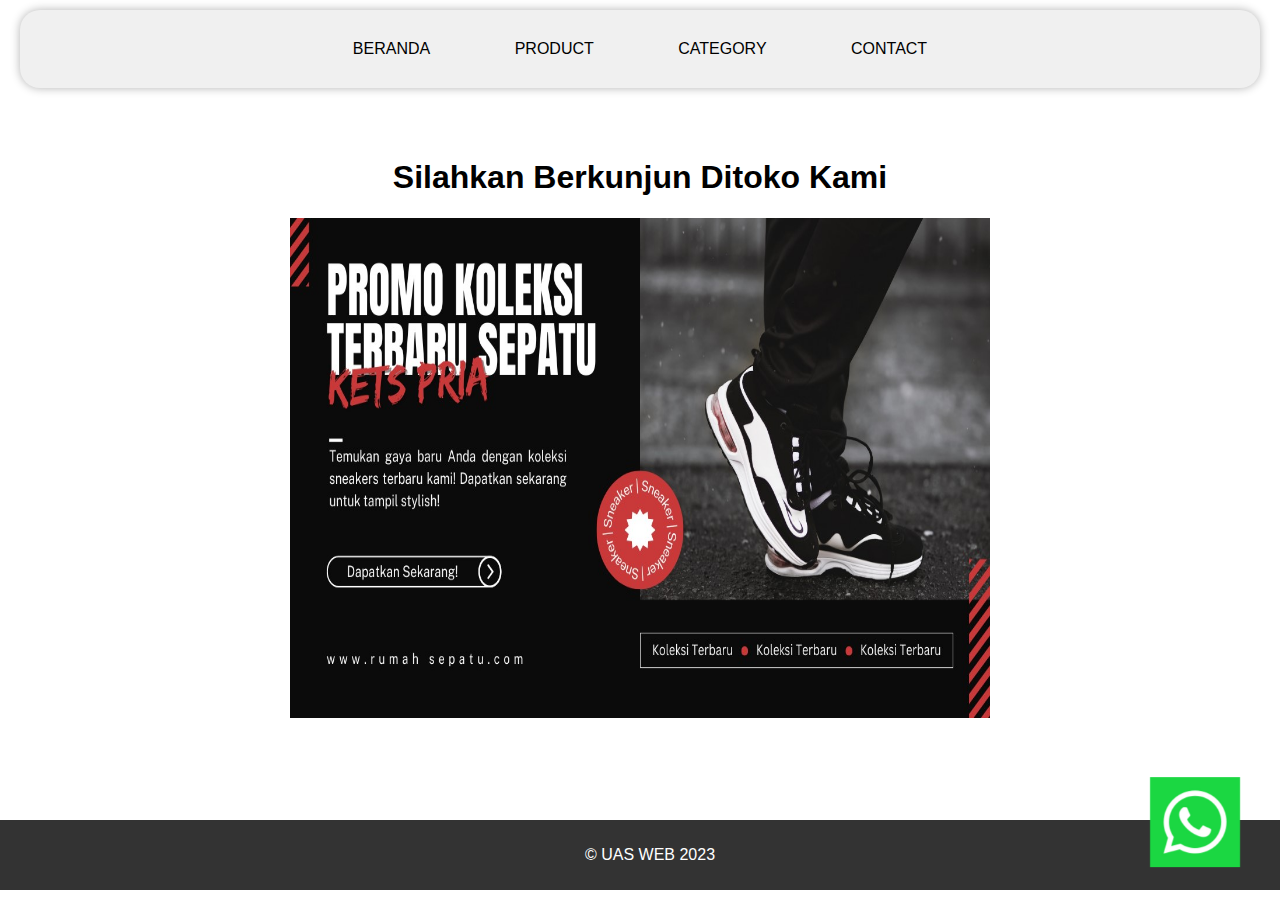
<file: index.html>
<!DOCTYPE html>
<html>
  <head>
    <title>UAS WEB</title>
    <link rel="stylesheet" type="text/css" href="malas.css" />
    <link rel="icon" type="image/png/jpg" href="A.jpg" />
  </head>
  <body>
    <header>
      <nav class="navbar">
        <a class="app-bar" href="index.html">BERANDA</a>
        <a class="app-bar" href="about.html">PRODUCT</a>
        <a class="app-bar" href="label.html">CATEGORY</a>
        <a class="app-bar" href="kontak.html">CONTACT</a>
      </nav>
    </header>
    <div>
      <div class="gambar">
        <h1>Silahkan Berkunjun Ditoko Kami</h1>
        <img src="S.jpg" width="700" height="500" />
        <p>
        </p>
      </div>
    <button id="button" class="floating-button">
      <img src="logo-wa-whatsapp.jpg" width="90" height="90" />
    </a>
    </button>
    <script src="rumit.js"></script>
    <footer>
      <p>&copy; UAS WEB 2023 </p>
    </footer>
  </body>
</html>
</file>
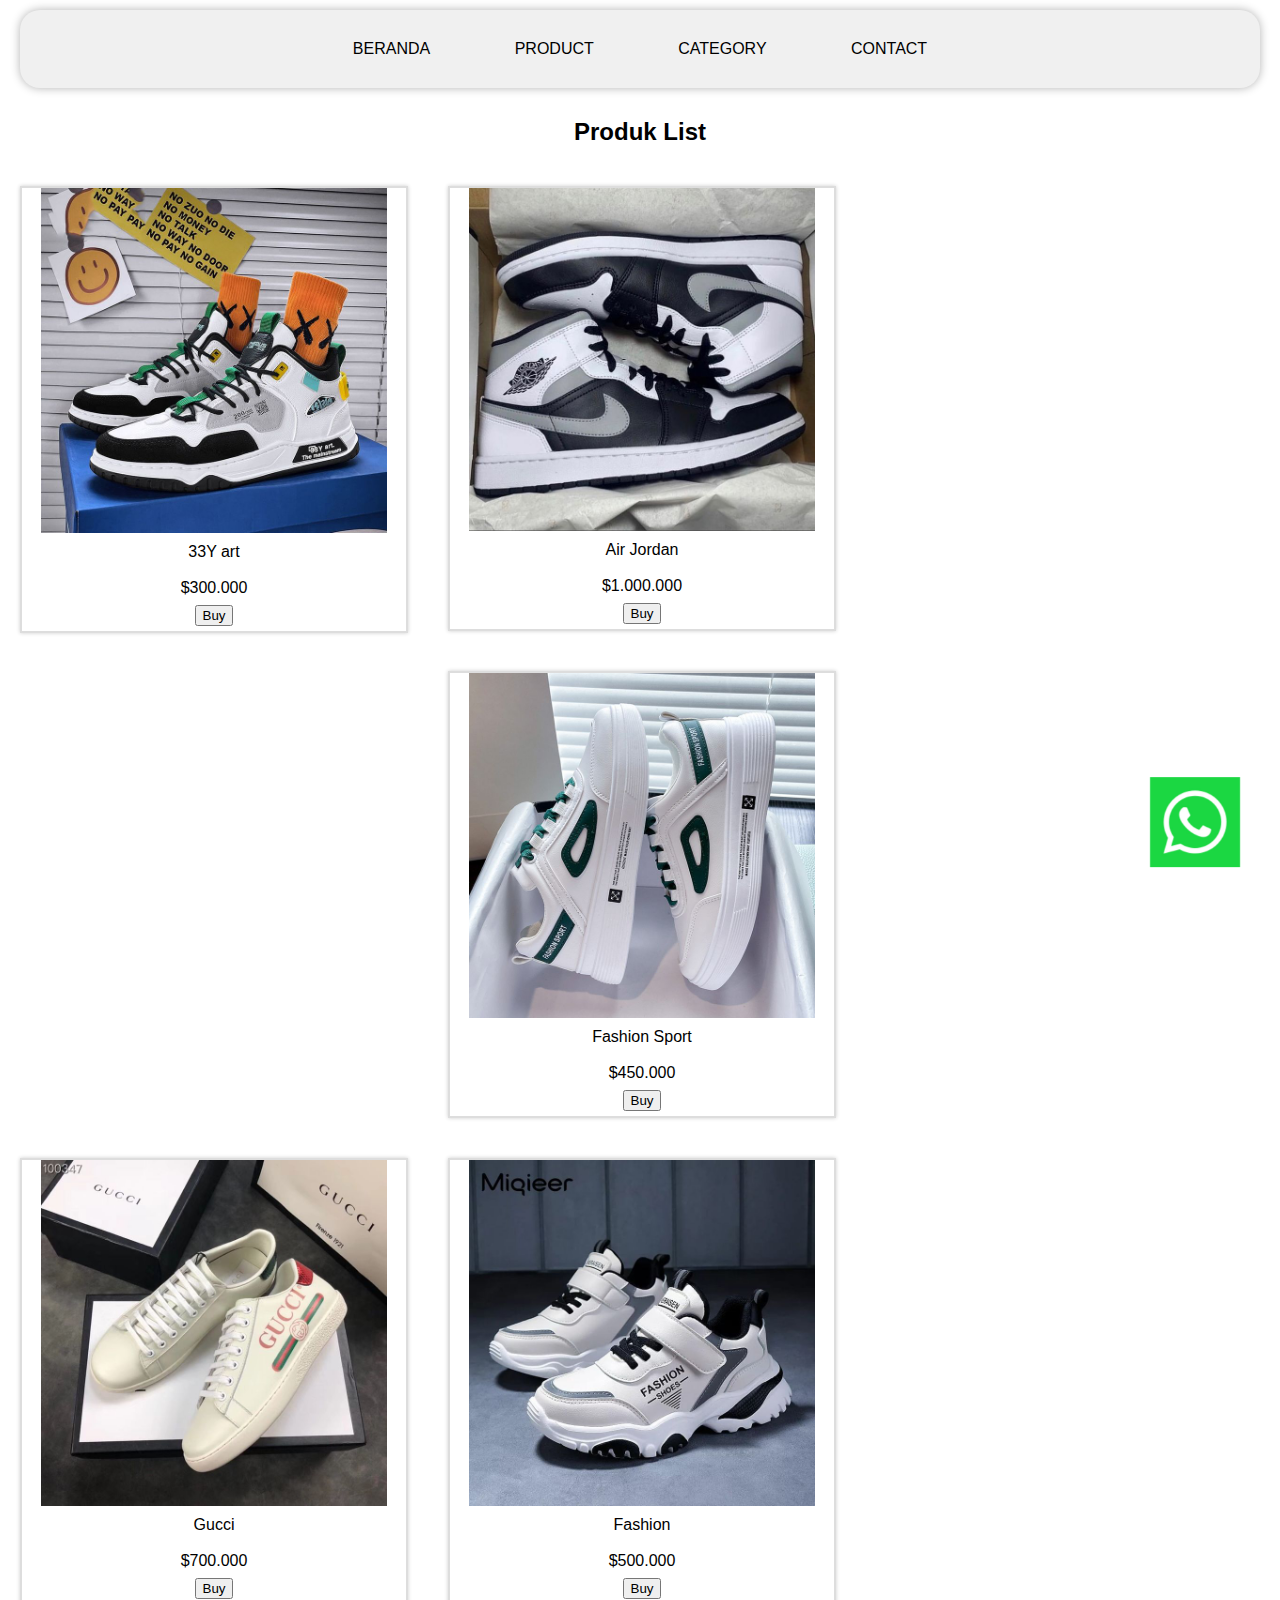
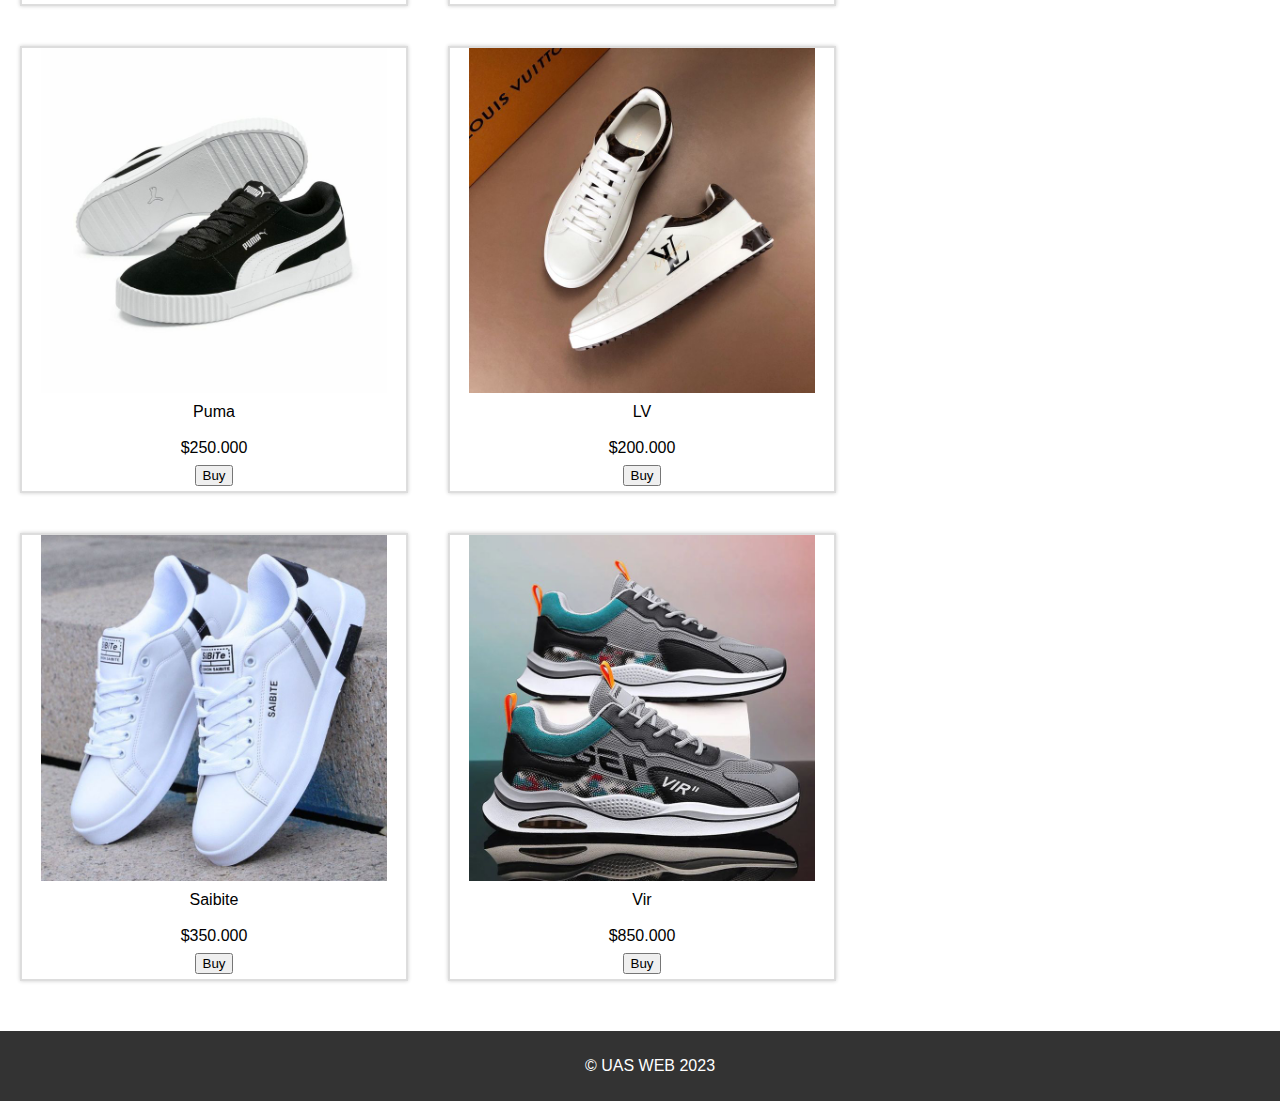
<file: about.html>
<!DOCTYPE html> 
<html>
<head>
    <title>UAS WEB</title>
    <link rel="stylesheet" type="text/css" href="malas.css">
    <link rel="icon" type="image/png/jpg" href="A.jpg">
</head>
<body>
    <header>
        <nav class="navbar">
            <a class="app-bar" href="index.html">BERANDA</a>
            <a class="app-bar" href="about.html">PRODUCT</a>
            <a class="app-bar" href="label.html">CATEGORY</a>
            <a class="app-bar" href="index.html">CONTACT</a>
        </nav>
    </header>
    <div>
        <h2>Produk List</h2>
        <div id="product-container">
            <div class="product">
                <img src="S1.jpg" alt="Produk 1">
                <p>33Y art</p> 
                <p>$300.000</p>
                <button>Buy</button>
            </div>
            <div class="product">
                <img src="S2.jpg" alt="Produk 2">
                <p>Air Jordan</p>
                <p>$1.000.000</p>
                <button>Buy</button>
            </div>
            <div class="product">
                <img src="S3.jpg" alt="Produk 3">
                <p>Fashion Sport</p>
                <p>$450.000</p>
                <button>Buy</button>
            </div>
            <div class="product">
                <img src="S4.jpg" alt="Produk 4">
                <p>Gucci</p>
                <p>$700.000</p>
                <button>Buy</button>
            </div><div class="product">
                <img src="S5.jpg" alt="Produk 5">
                <p>Fashion</p>
                <p>$500.000</p>
                <button>Buy</button>
            </div>
            <div class="product">
                <img src="S6.jpg" alt="Produk 6">
                <p>Puma</p>
                <p>$250.000</p>
                <button>Buy</button>
            </div>
            <div class="product">
                <img src="S7.jpg" alt="Produk 7">
                <p>LV</p>
                <p>$200.000</p>
                <button>Buy</button>
            </div>
            <div class="product">
                <img src="S8.jpg" alt="Produk 8">
                <p>Saibite</p>
                <p>$350.000</p>
                <button>Buy</button>
            </div>
            <div class="product">
                <img src="S9.jpg" alt="Produk 9">
                <p>Vir</p>
                <p>$850.000</p>
                <button>Buy</button>
            </div>  
    </div>
    <button id="button" class="floating-button">
        <img src="logo-wa-whatsapp.jpg"width="90" height="90">
    </button>
    <script src="rumit.js"></script>
    <footer>
        <p>&copy; UAS WEB 2023  </p></footer>
</body>  
</html>
</file>
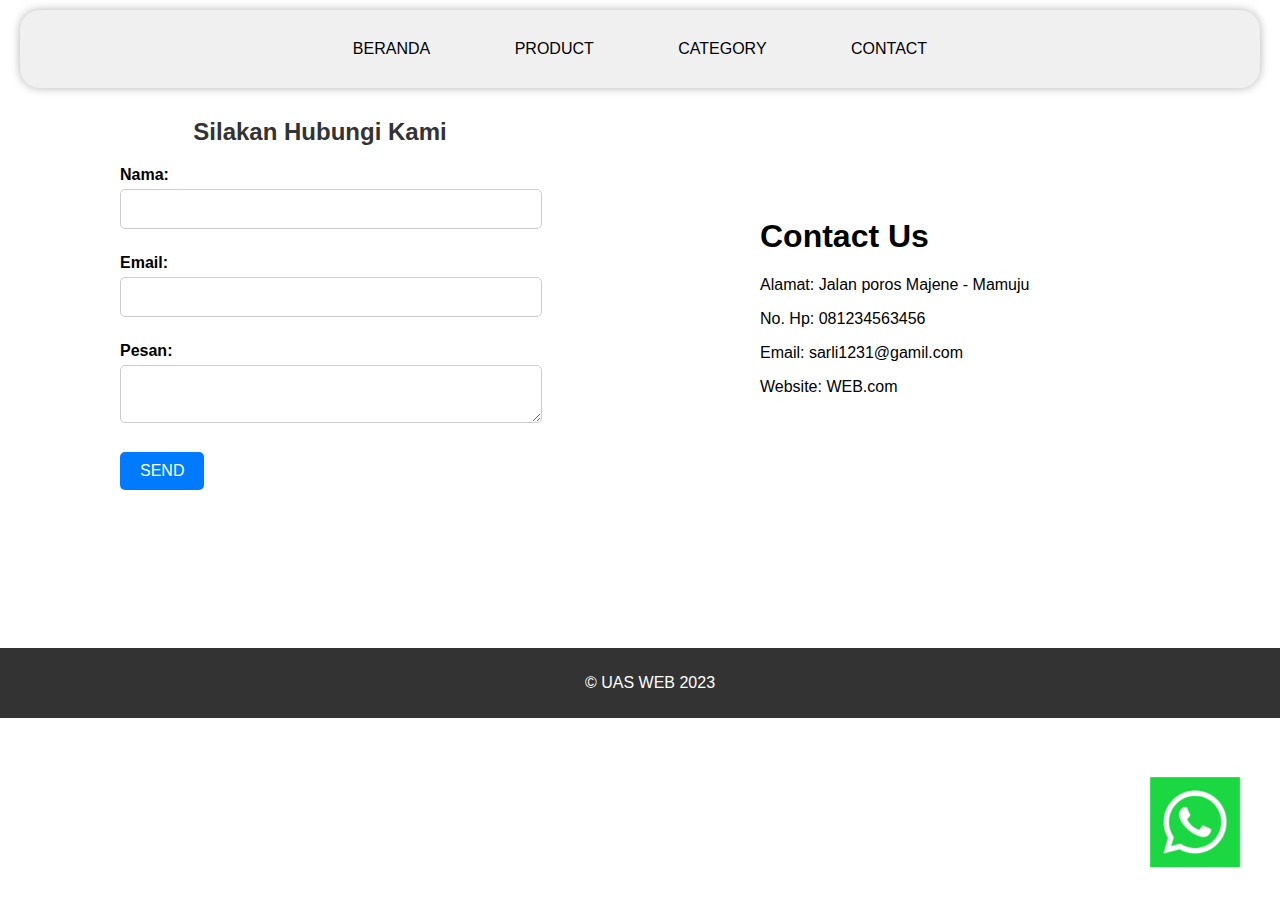
<file: kontak.html>
<!DOCTYPE html> 
<html>
<head>
    <title>UAS WEB</title>
    <link rel="stylesheet" type="text/css" href="malas.css">
    <link rel="icon" type="image/png/jpg" href="A.jpg">

</head> 
<body> 
    <header>
        <nav class="navbar">
            <a class="app-bar" href="index.html">BERANDA</a>
            <a class="app-bar" href="about.html">PRODUCT</a>
            <a class="app-bar" href="label.html">CATEGORY</a>
            <a class="app-bar" href="kontak.html">CONTACT</a>
        </nav>
    </header>
    <div class="contact-container">
    <div class="contact-form">
        <h2>Silakan Hubungi Kami</h2>
        <form action="" method="post">
            <label for="name">Nama:</label>
            <input type="text" id="name" name="name" required>

            <label for="email">Email:</label>
            <input type="email" id="email" name="email" required>

            <label for="message">Pesan:</label>
            <textarea id="message" name="message" required></textarea>

            <button type="submit">SEND</button>
        </form>
    </div>
    <div class="contact-info">
        <h1>Contact Us</h1>
        <p>Alamat: Jalan poros Majene - Mamuju</p>
        <p>No. Hp: 081234563456</p>
        <p>Email: sarli1231@gamil.com</p>
        <p>Website: WEB.com</p>
    </div>
    </div><br><br><br><br><br><br>
        <button id="button" class="floating-button">
          <img src="logo-wa-whatsapp.jpg" width="90" height="90" />
        </a>
        </button>
        <script src="rumit.js"></script>
    <footer>
        <p>&copy; UAS WEB 2023  </p>
    </footer>
</body>
</html>
</file>
<file: malas.css>
header {
    color: #000000; 
    padding: 10px;
    text-align: center;
}
body {   
    display: flex;
    flex-direction: column; 
    margin: 0;
    padding: 0;
    padding-bottom: 100px;
    position: relative;
    font-family: Arial, Helvetica, sans-serif;
}
h2 {
    text-align: center;
}

.navbar {
    background-color: #f0f0f0;
    padding: 20px;
    border-radius: 20px;
    box-shadow: 0 0 10px rgba(0, 0, 0, 0.3);
    max-width: 1200px;
    margin: auto;
}

.navbar a{
        display: inline-block;
        margin: 0 20px;
        color: #000000;
        text-decoration: none;
        transition: transform 0.2s;
    
    }
    
    .navbar a:hover {
        transform: scale(1.1);
    }

body.loaded .navbar {
    transform: translateY(0);
}

.app-bar {
    justify-content: space-between;
    color: #000000;
    padding: 10px 20px;
    text-decoration: none;
    border-radius: 20px;
    cursor: pointer;
    font-weight: normal;
    font-family: Arial, Helvetica, sans-serif;
}

.app-bar:hover {
    color: #000000;
    border-radius: 20px;
    font-weight: bold;
}

.product-container {
    width: 100%;
}

.product {
    width: 30%;
    float: left;
    background-color: #fff;
    border: 2px solid #ddd;
    text-align: center;
    box-shadow: 0 0 4px rgba(0, 0, 0, 0.2);
    display: flex;
    flex-direction: column;
    align-items: center;
    justify-content: center;
    cursor: pointer;
    font-family: Arial, Helvetica, sans-serif;
    text-align: center;
    margin: 20px;
}
.product p {
    margin: 8px 0;
}
 
.product img {
    max-width: 90%;
    height: auto;
}

.product p {
    text-align: center;
    margin-top: 10px;
}

footer {
    margin-top: 50px;
    padding-top: 100px;
    background-color: #333;
    color: #fff;
    padding: 10px;
    text-align: center;
    position: absolute;
    bottom: 0;
    width: 100%;
}
.floating-button {
    position: fixed;
    bottom: 20px;
    right: 20px;
    padding: 10px 20px;
    cursor: pointer;
    border: none;
    box-shadow: none;
    z-index: 100;   
    background: transparent;

}

.contact-container {
    display: flex;
    justify-content: space-between;
    align-items: center;
}

.contact-form {
    flex: 1;
    max-width: 400px;
    padding: 20px;
    border-radius: 5px;
    text-align: left;
    margin: 0 auto;
}

.contact-form h2 {
    color: #333;
    margin-top: 0;
    margin-bottom: 20px;
}

.contact-form label {
    display: block;
    margin-top: 10px;
    font-weight: bold;
}

.contact-form input[type="text"],
.contact-form input[type="email"],
.contact-form textarea {
    width: 100%;
    padding: 10px;
    margin-top: 5px;
    border: 1px solid #ccc;
    border-radius: 5px;
    font-size: 16px;
    margin-bottom: 15px;
}

.contact-form button {
    background-color: #007bff;
    color: #fff;
    border: none;
    border-radius: 5px;
    padding: 10px 20px;
    font-size: 16px;
    cursor: pointer;
    margin-top: 10px;
}

.contact-form button:hover {
    background-color: #0056b3;
}

.contact-info {
    flex: 1;
    max-width: 400px;
    padding: 20px;
    border-radius: 5px;
    text-align: left;
    margin: 0 auto;
}

.contact-info h2 {
    color: #333;
    margin-top: 0;
}

.contact-info p {
    margin-top: 10px;
    font-size: 16px;
}

.contact-container {
    display: flex;
    justify-content: space-between;
}

.contact-form {
    flex: 1;
    max-width: 400px;
    padding: 20px;
    border-radius: 5px;
    text-align: left;
}

.contact-info {
    flex: 1;
    max-width: 400px;
    padding: 20px;
    border-radius: 5px;
    text-align: left;
}
.product a{
    text-decoration: none;
    color: black;
}
.product button {
    margin-bottom: 5px;
}
.gambar {
    display: flex;
    justify-content: center;
    align-items: center;
    flex-direction: column;
    text-align: center;
    margin-top: 20px;
    padding: 20px;
    margin-bottom: 20px;
}
</file>
